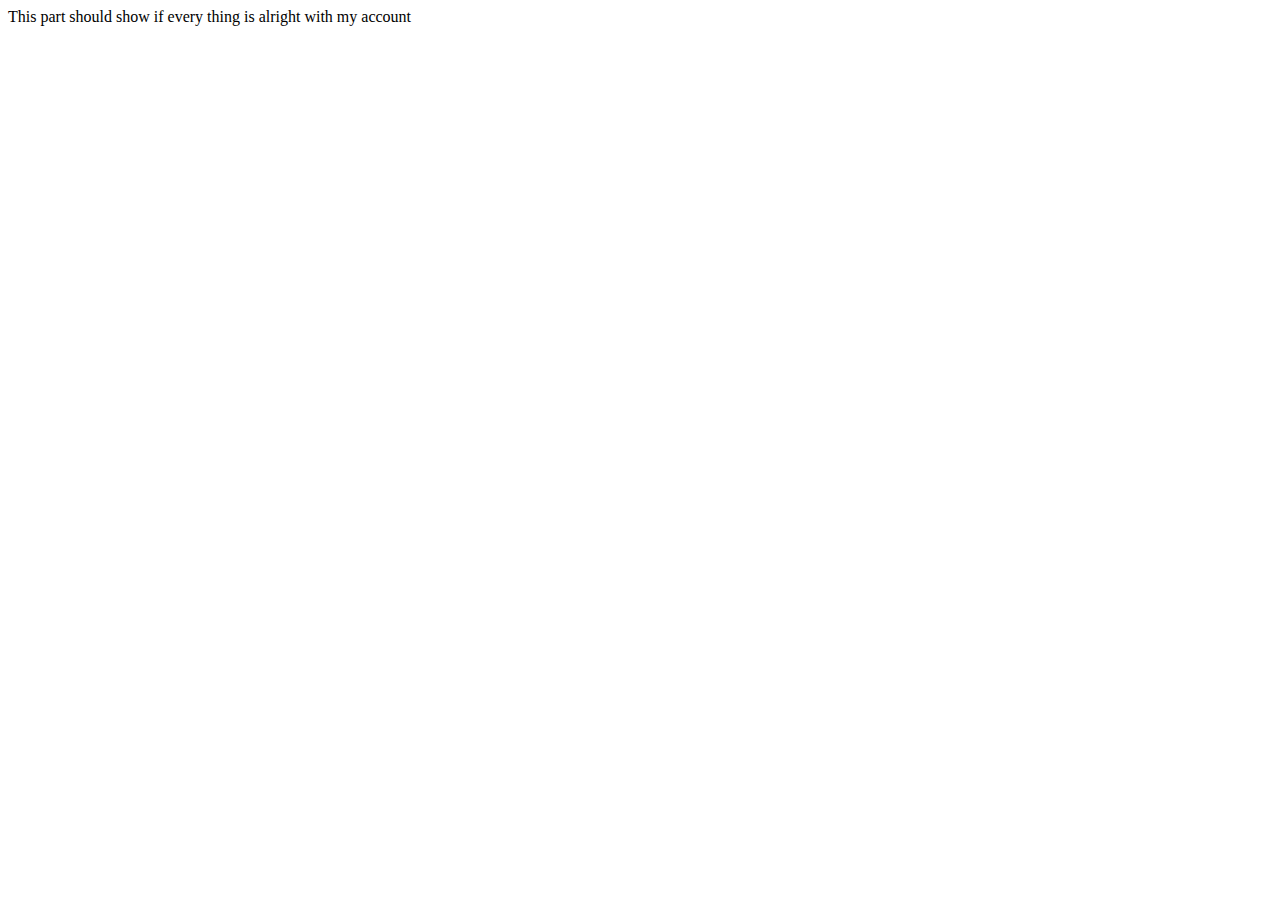
<file: src/main/resources/templates/myAccount.html>
<!DOCTYPE html>
<html lang="en" xmlns:th="http://www.w3.org/1999/xhtml">
<head>
    <meta charset="UTF-8">
    <title>MyAccount</title>
</head>
<body>
<div th:replace="common/header :: navbar" />
This part should show if every thing is alright with my account

<div th:replace=" common/header :: body-bottom-scripts" />
</body>
</html>
</file>
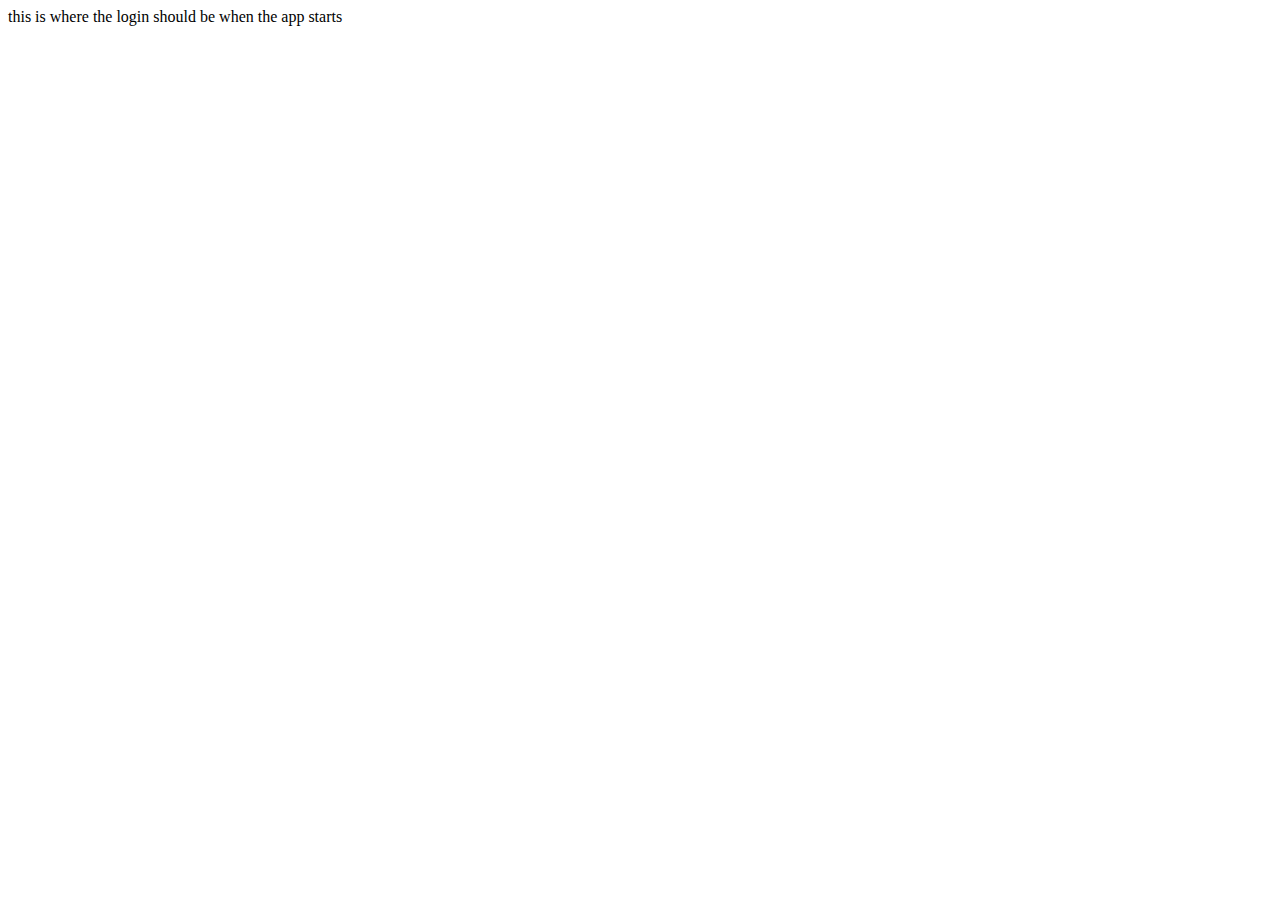
<file: src/main/resources/templates/common/nav.html>
<!DOCTYPE html>
<html lang="en">
<head>
    <meta charset="UTF-8">
    <title>Title</title>
</head>
<body>
    <div>
        this is where the login should be when the app starts
    </div>
</body>
</html>
</file>
